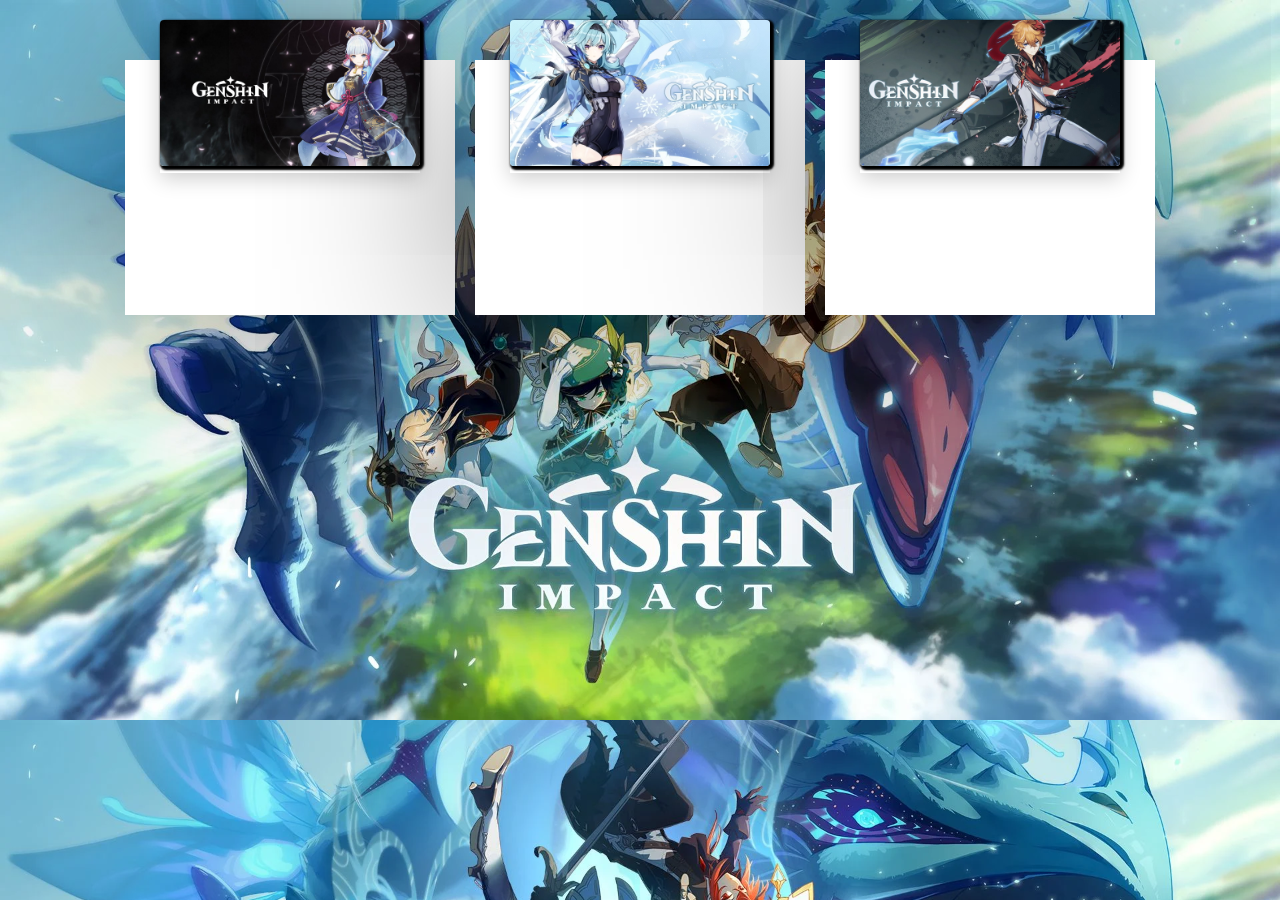
<file: index.html>
<!DOCTYPE html>
<html lang="pt-br">
<head>
    <meta charset="UTF-8">
    <meta http-equiv="X-UA-Compatible" content="IE=edge">
    <meta name="viewport" content="width=device-width, initial-scale=1.0">
    <title>GENSHIN IMPACT CARDS</title>
    <link rel="stylesheet" href="style.css">
    <link rel="shortcut icon" href="imagens/favicon-32x32.png" type="image/x-icon">
</head>
<body>
    <div class="container">
        <div class="card">
            <div class="imgBx">
                <a href="https://www.youtube.com/watch?v=izSYUgRivUM" target="_blank"><img src="imagens/marquinhos1.jpg" alt=""></a>
            </div>
            <div class="content">
                <a href="https://genshin-impact.fandom.com/pt-br/wiki/Kamisato_Ayaka/Perfil" target="_blank">
                    <h2>KAMISATO AYAKA</h2>
                </a>
                <h3>JOGADOR: AETHER</h3>
                <p>RARIDADE: &#x2B50 &#x2B50 &#x2B50 &#x2B50 &#x2B50<br>
                    UID:xxxxxxx<br>
                ELEMENTO: CRYO <br>
                FUNÇÃO PRINCIPAL: MAIN DPS<br>
                ARMA: ESPADA<br>
                CONSTELAÇÃO: Grus Nivis<br>
                <a href="https://www.youtube.com/watch?v=fDgpYZKf6Kc" target="_blank">MISSÃO LENDARIA:Os Sussurros da Garça e o Coelho Branco</a><br>

                </p>
            </div>
        </div>
        <div class="card">
            <div class="imgBx">
                <a href="https://www.youtube.com/watch?v=fFHfbH8UrFE" target="_blank"><img src="imagens/joaozinho1.jpg" alt=""></a>
            </div>
            <div class="content">
                <a href="https://genshin-impact.fandom.com/pt-br/wiki/Eula/Perfil#Miss%C3%B5es_Lend%C3%A1rias" target="_blank">
                    <h2>EULA</h2>
                </a>
                <h3>JOGADOR: VICTOR </h3>
                <p>RARIDADE: &#x2B50 &#x2B50 &#x2B50 &#x2B50 &#x2B50<br>
                   UID:xxxxxxx <br>
                   ELEMENTO: CRYO <br>
                   FUNÇÃO PRINCIPAL: DPS<br>
                   ARMA: ESPADÃO<br>
                   CONSTELAÇÃO:Aphros Delos<br>
                   <a href="https://www.youtube.com/watch?v=vpCOp89gXVM" target="_blank">MISSÃO LENDARIA: (Missão Lendária) Eula Lawrence, Maré de Vingança! - Capítulo de Aphros Delos: Ato 1</a><br>
                </p>
            </div>
        </div>
        <div class="card">
            <div class="imgBx">
                <a href="https://www.youtube.com/watch?v=3f2-EANyrNM" target="_blank"><img src="imagens/freitas.jpg" alt=""></a>
            </div>
            <div class="content">
                <a href="https://genshin-impact.fandom.com/pt-br/wiki/Tartaglia/Perfil" target="_blank">
                    <h2>TARTAGLIA</h2>
                </a>
                <h3>JOGADOR: KABOOMKABOOM</h3>
                <p>RARIDADE: &#x2B50 &#x2B50 &#x2B50 &#x2B50 &#x2B50<br>
                    UID:xxxxxxx<br>
                    ELEMENTO: HYDRO<br>
                    FUNÇÃO PRINCIPAL: DPS<br>
                    ARMA: ARCO <br>
                    CONSTELAÇÃO: Monoceros Caeli <br>
                    <a href="https://www.youtube.com/watch?v=ZGwB3VJrFzE" target="_blank">MISSÃO LENDARIA: A Marcha do Sr. Ciclope (Missão Lendária do Tartaglia/Childe)</a>

                </p>
            </div>
        </div>
    </div>
</body>
</html>
</file>
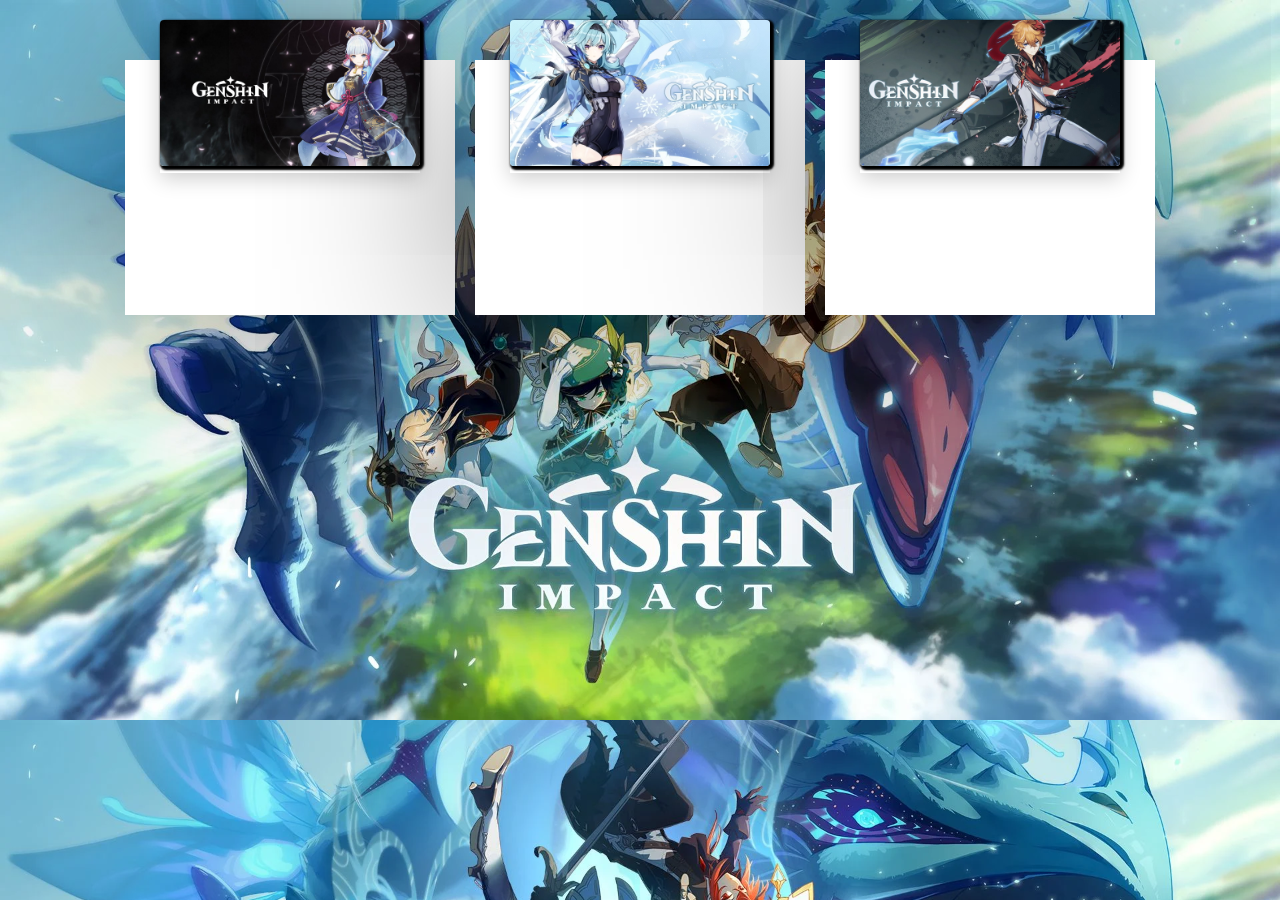
<file: genshin-impact/index.html>
<!DOCTYPE html>
<html lang="pt-br">
<head>
    <meta charset="UTF-8">
    <meta http-equiv="X-UA-Compatible" content="IE=edge">
    <meta name="viewport" content="width=device-width, initial-scale=1.0">
    <title>GENSHIN IMPACT CARDS</title>
    <link rel="stylesheet" href="style.css">
    <link rel="shortcut icon" href="imagens/favicon-32x32.png" type="image/x-icon">
</head>
<body>
    <div class="container">
        <div class="card">
            <div class="imgBx">
                <a href="https://www.youtube.com/watch?v=izSYUgRivUM" target="_blank"><img src="imagens/marquinhos1.jpg" alt=""></a>
            </div>
            <div class="content">
                <a href="https://genshin-impact.fandom.com/pt-br/wiki/Kamisato_Ayaka/Perfil" target="_blank">
                    <h2>KAMISATO AYAKA</h2>
                </a>
                <h3>JOGADOR: AETHER</h3>
                <p>RARIDADE: &#x2B50 &#x2B50 &#x2B50 &#x2B50 &#x2B50 <br>
                   UID:xxxxxxx <br>
                ELEMENTO: CRYO <br>
                FUNÇÃO PRINCIPAL: MAIN DPS<br>
                ARMA: ESPADA<br>
                CONSTELAÇÃO: Grus Nivis<br>
                <a href="https://www.youtube.com/watch?v=fDgpYZKf6Kc" target="_blank">MISSÃO LENDARIA:Os Sussurros da Garça e o Coelho Branco</a><br>

                </p>
            </div>
        </div>
        <div class="card">
            <div class="imgBx">
                <a href="https://www.youtube.com/watch?v=fFHfbH8UrFE" target="_blank"><img src="imagens/joaozinho1.jpg" alt=""></a>
            </div>
            <div class="content">
                <a href="https://genshin-impact.fandom.com/pt-br/wiki/Eula/Perfil#Miss%C3%B5es_Lend%C3%A1rias" target="_blank">
                    <h2>EULA</h2>
                </a>
                <h3>JOGADOR: VICTOR </h3>
                <p>RARIDADE: &#x2B50 &#x2B50 &#x2B50 &#x2B50 &#x2B50<br>
                   UID:xxxxxxx <br>
                   ELEMENTO: CRYO <br>
                   FUNÇÃO PRINCIPAL: DPS<br>
                   ARMA: ESPADÃO<br>
                   CONSTELAÇÃO:Aphros Delos<br>
                   <a href="https://www.youtube.com/watch?v=vpCOp89gXVM" target="_blank">MISSÃO LENDARIA: (Missão Lendária) Eula Lawrence, Maré de Vingança! - Capítulo de Aphros Delos: Ato 1</a><br>
                </p>
            </div>
        </div>
        <div class="card">
            <div class="imgBx">
                <a href="https://www.youtube.com/watch?v=3f2-EANyrNM" target="_blank"><img src="imagens/freitas.jpg" alt=""></a>
            </div>
            <div class="content">
                <a href="https://genshin-impact.fandom.com/pt-br/wiki/Tartaglia/Perfil" target="_blank">
                    <h2>TARTAGLIA</h2>
                </a>
                <h3>JOGADOR: KABOOMKABOOM</h3>
                <p>RARIDADE: &#x2B50 &#x2B50 &#x2B50 &#x2B50 &#x2B50<br>
                    UID:xxxxxxx<br>
                    ELEMENTO: HYDRO<br>
                    FUNÇÃO PRINCIPAL: DPS<br>
                    ARMA: ARCO <br>
                    CONSTELAÇÃO: Monoceros Caeli <br>
                    <a href="https://www.youtube.com/watch?v=ZGwB3VJrFzE" target="_blank">MISSÃO LENDARIA: A Marcha do Sr. Ciclope (Missão Lendária do Tartaglia/Childe)</a>

                </p>
            </div>
        </div>
    </div>
</body>
</html>
</file>
<file: style.css>
@charset "UTF8";

@import url(https://www.dafont.com/pt/moyko.font?text=kamisato+ayaka);

@import url('https://fonts.googleapis.com/css2?family=Poppins:ital,wght@0,300;0,400;0,500;0,600;0,800;1,700&display=swap');


@font-face {
    font-family: 'Moyko';
    src: url(fontes/Moyko.ttf);
}

*{
    margin: 0;
    padding: 0;
    font-family: 'Poppins', sans-serif;
}
:root{
    --fonte-destaque:'Moyko';
}

body{
    display:flex ;
    justify-content: center;
    align-items: center;
    background-color: #16384c;
    background-image: url(imagens/wp7487062.webp);
    background-size:100%;
    background-size: cover;
    background-position: top;
}

.container{
    position: relative;
    width: 100vw;
    display: flex;
    justify-content: center;
    align-items: center;
    flex-wrap: wrap;
    padding: 30px ;
    

}

.container .card{
    position: relative;
    max-width: 300px;
    height: 215px;
    background-color: #fff;
    margin: 30px 10px;
    padding: 20px 15px;
    display: flex;
    flex-direction: column;
    box-shadow: 0 5px 202px rgba(0, 0, 0, 0.5);
    transition: 0.3s ease-in-out;
}

.container .card:hover{
    height: 420px;
}

.container .card .imgBx{
    position: relative;
    width: 260px;
    
    top: -60px;
    left: 20px;
    z-index: 1;
    box-shadow: 0 5px 20px rgba(0, 0, 0, 0.2);;
}

.container .card .imgBx img{
    max-width: 100%;
    border-radius: 4px;
    box-shadow: 2px 2px 2px 2px black;

}

.container .card .content{
    position: relative;
    margin-top: -140px;
    padding: 10px 15px;
    text-align: center;
    color: #111;
    visibility: hidden;
    opacity: 0;
    transition: 0.3s ease-in-out;

}

.container .card:hover .content{
    visibility: visible;
    opacity: 1;
    margin-top: -40px;
    transition-delay: 0.3s;

}

.container .card .imgBx img:hover{

    box-shadow:2px 2px 2px 2px gold;
    border: 1px solid;
}

h2{
    font-family: var(--fonte-destaque);
    color:red;
    background-image: linear-gradient(to right,yellow,transparent);
}
a {
text-decoration:none;
}
</file>
<file: genshin-impact/style.css>
@charset "UTF8";

@import url(https://www.dafont.com/pt/moyko.font?text=kamisato+ayaka);

@import url('https://fonts.googleapis.com/css2?family=Poppins:ital,wght@0,300;0,400;0,500;0,600;0,800;1,700&display=swap');


@font-face {
    font-family: 'Moyko';
    src: url(fontes/Moyko.ttf);
}

*{
    margin: 0;
    padding: 0;
    font-family: 'Poppins', sans-serif;
}
:root{
    --fonte-destaque:'Moyko';
}

body{
    display:flex ;
    justify-content: center;
    align-items: center;
    background-color: #16384c;
    background-image: url(imagens/wp7487062.webp);
    background-size:100%;
    background-size: cover;
    background-position: top;
}

.container{
    position: relative;
    width: 100vw;
    display: flex;
    justify-content: center;
    align-items: center;
    flex-wrap: wrap;
    padding: 30px ;
    

}

.container .card{
    position: relative;
    max-width: 300px;
    height: 215px;
    background-color: #fff;
    margin: 30px 10px;
    padding: 20px 15px;
    display: flex;
    flex-direction: column;
    box-shadow: 0 5px 202px rgba(0, 0, 0, 0.5);
    transition: 0.3s ease-in-out;
}

.container .card:hover{
    height: 420px;
}

.container .card .imgBx{
    position: relative;
    width: 260px;
    
    top: -60px;
    left: 20px;
    z-index: 1;
    box-shadow: 0 5px 20px rgba(0, 0, 0, 0.2);;
}

.container .card .imgBx img{
    max-width: 100%;
    border-radius: 4px;
    box-shadow: 2px 2px 2px 2px black;

}

.container .card .content{
    position: relative;
    margin-top: -140px;
    padding: 10px 15px;
    text-align: center;
    color: #111;
    visibility: hidden;
    opacity: 0;
    transition: 0.3s ease-in-out;

}

.container .card:hover .content{
    visibility: visible;
    opacity: 1;
    margin-top: -40px;
    transition-delay: 0.3s;

}

.container .card .imgBx img:hover{

    box-shadow:2px 2px 2px 2px gold;
    border: 1px solid;
}

h2{
    font-family: var(--fonte-destaque);
    color:red;
    background-image: linear-gradient(to right,yellow,transparent);
}
a {
text-decoration:none;
}
</file>
